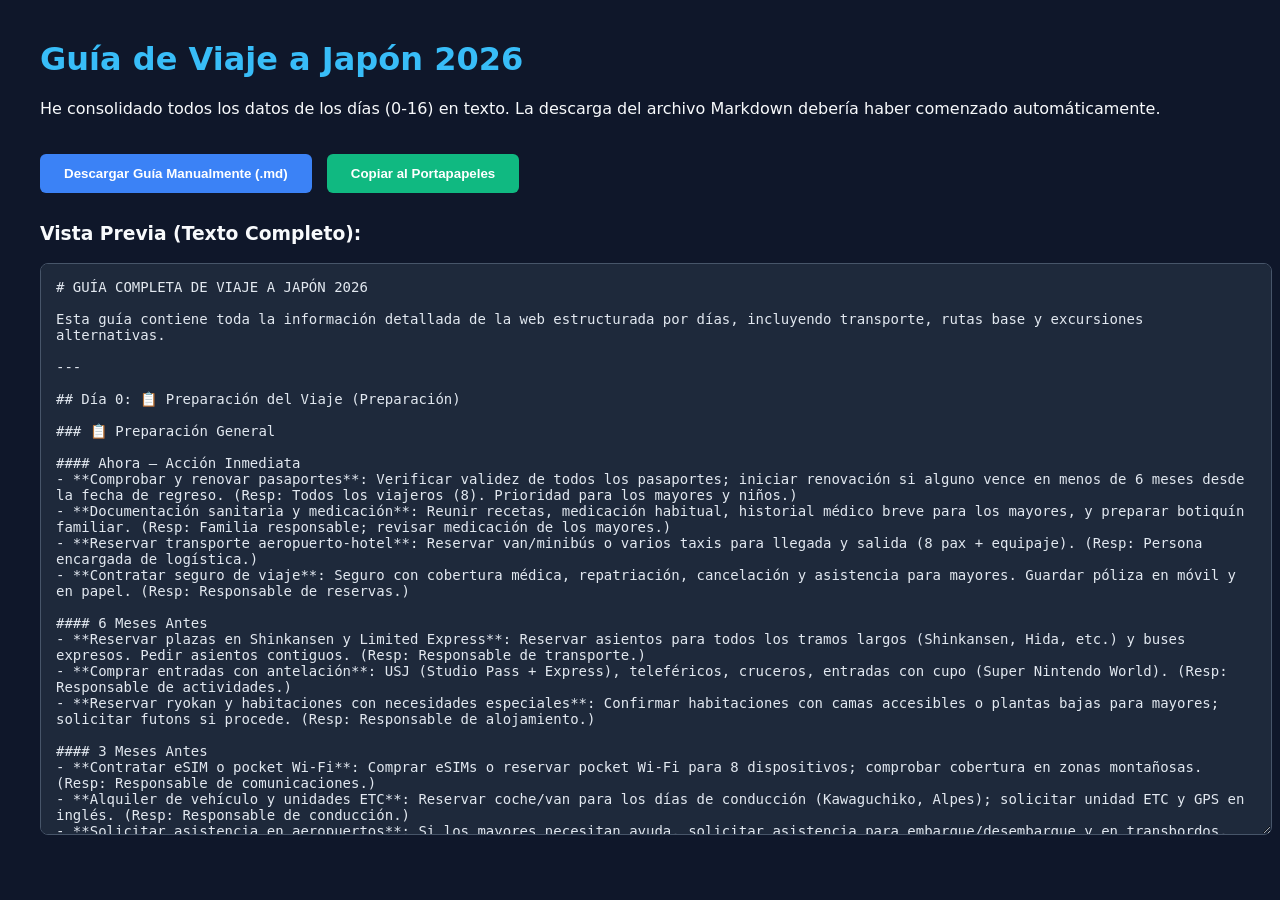
<file: generar_guia.html>
<!DOCTYPE html>
<html lang="es">
<head>
    <meta charset="UTF-8">
    <meta name="viewport" content="width=device-width, initial-scale=1.0">
    <title>Generador de Guía en Texto</title>
    <style>
        body { font-family: system-ui, -apple-system, sans-serif; margin: 40px; background: #0f172a; color: #f8fafc; }
        h1 { color: #38bdf8; }
        textarea { width: 100%; height: 60vh; font-family: monospace; padding: 15px; background: #1e293b; color: #e2e8f0; border: 1px solid #475569; border-radius: 8px; font-size: 14px; }
        .btn { display: inline-block; padding: 12px 24px; background: #3b82f6; color: white; text-decoration: none; border-radius: 6px; font-weight: bold; margin-top: 20px; text-align: center; border: none; cursor: pointer; }
        .btn:hover { background: #2563eb; }
    </style>
</head>
<body>
    <h1>Guía de Viaje a Japón 2026</h1>
    <p>He consolidado todos los datos de los días (0-16) en texto. La descarga del archivo Markdown debería haber comenzado automáticamente.</p>
    
    <button id="downloadBtn" class="btn">Descargar Guía Manualmente (.md)</button>
    <button id="copyBtn" class="btn" style="background:#10b981; margin-left:10px;">Copiar al Portapapeles</button>
    
    <h3 style="margin-top: 30px;">Vista Previa (Texto Completo):</h3>
    <textarea id="output" readonly>Generando...</textarea>

    <!-- Cargamos los datos -->
    <script src="data_dias_00_08.js"></script>
    <script src="data_dias_09_16.js"></script>
    <script src="data_dias_17_24.js"></script>
    <script>
        window.onload = function() {
            try {
                // Combinamos todos los arrays
                const allData = travelData_00_08.concat(travelData_09_16, travelData_17_24);
                
                let md = "# GUÍA COMPLETA DE VIAJE A JAPÓN 2026\n\n";
                md += "Esta guía contiene toda la información detallada de la web estructurada por días, incluyendo transporte, rutas base y excursiones alternativas.\n\n---\n\n";

                allData.forEach(dayInfo => {
                    md += `## Día ${dayInfo.day}: ${dayInfo.title} (${dayInfo.date || ''})\n\n`;
                    
                    if (dayInfo.hotel) {
                        md += `**🏨 Alojamiento:** ${dayInfo.hotel}\n\n`;
                    }

                    if (dayInfo.preparation) {
                        md += `### 📋 Preparación General\n\n`;
                        if (dayInfo.preparation.sections) {
                            dayInfo.preparation.sections.forEach(sec => {
                                md += `#### ${sec.title}\n`;
                                sec.items.forEach(item => {
                                    md += `- **${item.title}**: ${item.desc} (Resp: ${item.who || 'Todos'})\n`;
                                });
                                md += '\n';
                            });
                        }
                        if (dayInfo.preparation.specialNotes) {
                            dayInfo.preparation.specialNotes.forEach(note => {
                                md += `#### ${note.title}\n`;
                                note.items.forEach(item => {
                                    md += `- ${item}\n`;
                                });
                                md += '\n';
                            });
                        }
                        if (dayInfo.preparation.tips) {
                            md += `#### Consejos\n`;
                            dayInfo.preparation.tips.forEach(tip => md += `- ${tip}\n`);
                            md += '\n';
                        }
                    }

                    if (dayInfo.logistics && dayInfo.logistics.length > 0) {
                        md += `### ⚙️ Logística y Tips\n`;
                        dayInfo.logistics.forEach(log => {
                            md += `- **${log.title}:** ${log.text}\n`;
                        });
                        md += '\n';
                    }

                    if (dayInfo.additions && dayInfo.additions.length > 0) {
                        md += `### 📌 Notas Adicionales\n`;
                        dayInfo.additions.forEach(add => {
                            md += `- ${add}\n`;
                        });
                        md += '\n';
                    }

                    if (dayInfo.prices) {
                        md += `### 💰 Estimación de Precios\n`;
                        if (dayInfo.prices.transport) md += `- **Transporte:** ${dayInfo.prices.transport}\n`;
                        if (dayInfo.prices.entrances) md += `- **Entradas:** ${dayInfo.prices.entrances}\n`;
                        if (dayInfo.prices.food) md += `- **Comida:** ${dayInfo.prices.food}\n`;
                        if (dayInfo.prices.total) md += `- **Total:** ${dayInfo.prices.total}\n`;
                        md += '\n';
                    }

                    if (dayInfo.timeline && dayInfo.timeline.length > 0) {
                        md += `### ⏱️ Resumen del Día\n`;
                        dayInfo.timeline.forEach(t => {
                            md += `- **${t.time}** - ${t.title}: ${t.desc}\n`;
                        });
                        md += '\n';
                    }

                    if (dayInfo.transportTimeline && dayInfo.transportTimeline.length > 0) {
                        md += `### 🚆 Transporte Detallado\n`;
                        dayInfo.transportTimeline.forEach(t => {
                            let line = `- `;
                            if (t.time) line += `**${t.time}** `;
                            line += `**${t.title}**`;
                            if (t.timeLabel) line += ` (${t.timeLabel})`;
                            if (t.price) line += ` [${t.price}]`;
                            md += line + '\n';
                        });
                        md += '\n';
                    }

                    if (dayInfo.base && dayInfo.base.events) {
                        md += `### 🗺️ Itinerario Base (Ruta Central)\n`;
                        if (dayInfo.base.description) md += `_${dayInfo.base.description}_\n\n`;
                        dayInfo.base.events.forEach(ev => {
                            md += `#### ${ev.time || ''} - ${ev.title || ''}\n`;
                            if (ev.description) md += `${ev.description}\n\n`;
                            if (ev.fullDesc) {
                                let fd = ev.fullDesc.replace(/<[^>]+>/g, '').replace(/\s+/g, ' ').trim();
                                md += `*Detalle:* ${fd}\n\n`;
                            }
                            if (ev.price) md += `- **Precio:** ${ev.price}\n\n`;
                        });
                    }

                    if (dayInfo.complements && dayInfo.complements.length > 0) {
                        md += `### 🔄 Complementos / Alternativas\n`;
                        dayInfo.complements.forEach(comp => {
                            md += `#### ${comp.time || ''} - ${comp.title || ''}\n`;
                            if (comp.description) md += `${comp.description}\n\n`;
                             if (comp.fullDesc) {
                                let fd = comp.fullDesc.replace(/<[^>]+>/g, '').replace(/\s+/g, ' ').trim();
                                md += `*Detalle:* ${fd}\n\n`;
                            }
                            if (comp.price) md += `- **Precio:** ${comp.price}\n\n`;
                        });
                    }

                    if (dayInfo.additionalExcursions && dayInfo.additionalExcursions.length > 0) {
                        md += `### ✨ Excursiones Adicionales\n`;
                        dayInfo.additionalExcursions.forEach(exc => {
                            md += `#### ${exc.time || ''} - ${exc.title || ''}\n`;
                            if (exc.description) md += `${exc.description}\n\n`;
                            if (exc.fullDesc) {
                                let fd = exc.fullDesc.replace(/<[^>]+>/g, '').replace(/\s+/g, ' ').trim();
                                md += `*Detalle:* ${fd}\n\n`;
                            }
                            if (exc.price) md += `- **Precio:** ${exc.price}\n\n`;
                        });
                    }

                    md += `---\n\n`;
                });

                // Mostrar en el textarea
                const textArea = document.getElementById('output');
                textArea.value = md;

                // Función para descargar
                const downloadGuide = () => {
                    const blob = new Blob([md], {type: "text/markdown;charset=utf-8"});
                    const url = URL.createObjectURL(blob);
                    const a = document.createElement('a');
                    a.href = url;
                    a.download = "guia_viaje_japon.md";
                    document.body.appendChild(a);
                    a.click();
                    document.body.removeChild(a);
                };

                // Auto-descargar
                setTimeout(downloadGuide, 1000);

                // Configurar botones
                document.getElementById('downloadBtn').onclick = downloadGuide;
                document.getElementById('copyBtn').onclick = function() {
                    textArea.select();
                    document.execCommand('copy');
                    alert("¡Guía copiada al portapapeles!");
                };

            } catch (e) {
                document.getElementById('output').value = "Error al generar la guía: " + e.message;
            }
        };
    </script>
</body>
</html>
</file>
